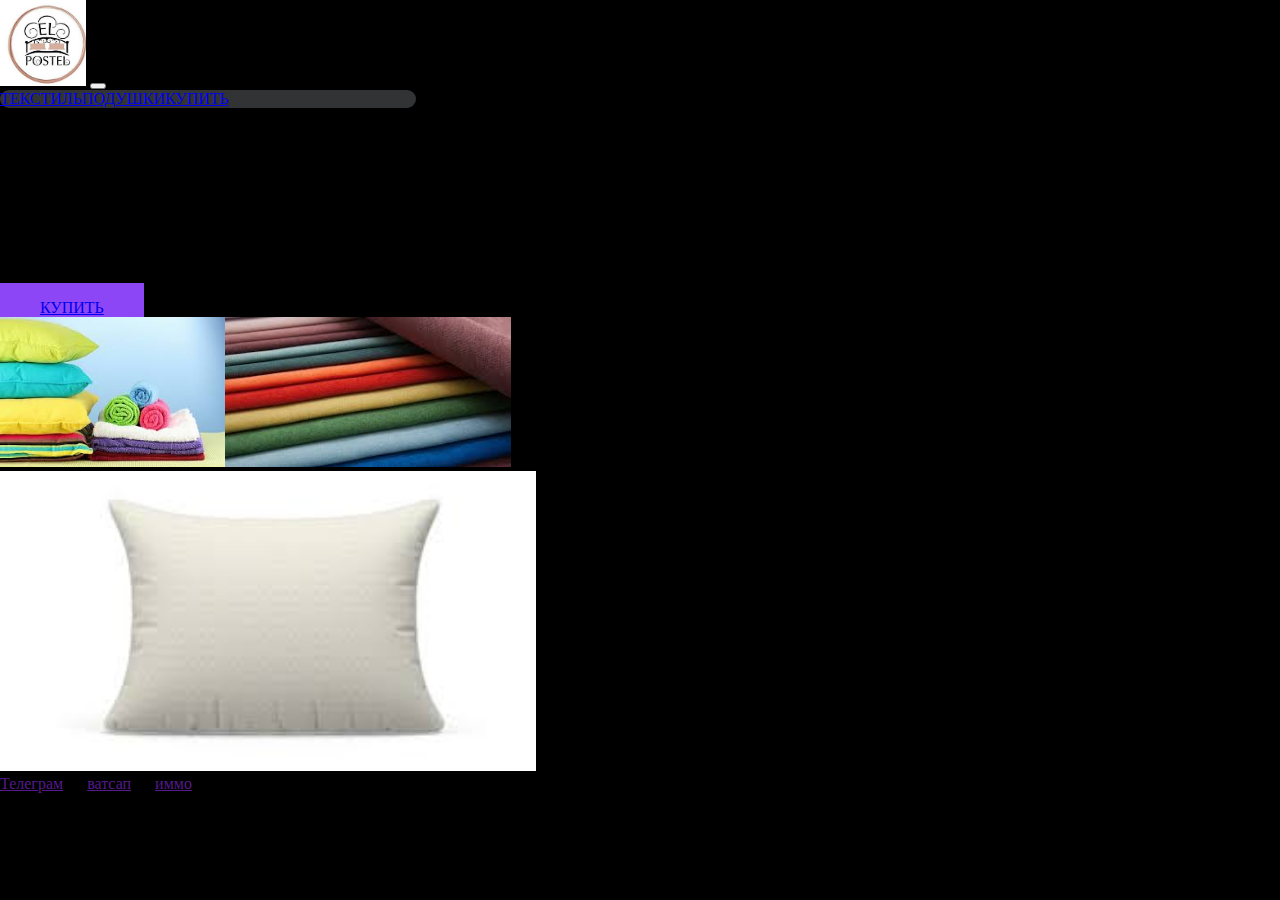
<file: index.html>
<!DOCTYPE html>
<html lang="en">
  <head>
    <meta charset="UTF-8">
    <meta http-equiv="X-UA-Compatible" content="IE=edge">
    <meta name="viewport" content="width=device-width, initial-scale=1.0">
    <title>Главная</title>
    <!-- Bootstrap-->
    <link href="https://cdn.jsdelivr.net/npm/bootstrap@5.2.3/dist/css/bootstrap.min.css" rel="stylesheet" integrity="sha384-rbsA2VBKQhggwzxH7pPCaAqO46MgnOM80zW1RWuH61DGLwZJEdK2Kadq2F9CUG65" crossorigin="anonymous">
    <!-- Свой файл стилей-->
    <link rel="stylesheet" href="style.css">
  </head>
    </head>
  <body>
    <div class="container-xl p-0">
      <nav class="navbar navbar-expand-lg menu-bg">
        <div class="container-fluid"><a class="navbar-brand" href="/"><img class="logo" src="[data-uri]" width="86" height="86" alt=""></a>
          <button class="navbar-toggler menu-btn" type="button" data-bs-toggle="collapse" data-bs-target="#navbarNavAltMarkup" aria-controls="navbarNavAltMarkup" aria-expanded="false" aria-label="Переключатель навигации"><span class="navbar-toggler-icon"></span></button>
          <div class="collapse navbar-collapse justify-content-center" id="navbarNavAltMarku">
            <div class="navbar-nav navigation"><a class="nav-link text-white fs-5" href="dota.html">ТЕКСТИЛЬ</a><a class="nav-link text-white fs-5 mx-4" href="fortnite.html">ПОДУШКИ</a><a class="nav-link text-white fs-5" href="gta.html">КУПИТЬ</a></div>
          </div>
        </div>
      </nav>
    </div>
    <main>
      <section class="main-content pt-5">
        <div class="container">
          <div class="row">
            <div class="col-xxl-7 col-xl-6 col-lg-6 col-md-12">
              <!-- Колонка для блока с текстом-->
              <div class="hero-section pb-5">
                <h1 class="hero-title text-white m-0">ОНЛАЙН МАГАЗИН ТЕКСТИЛЯ И ПОСТЕЛЬНОГО БЕЛЬЯ<br> HOLA</h1>
                  <br> </p><a class="btn btn-purple text-white" href="page5.html">КУПИТЬ</a>
                </div>
              </div>
            <div class="col-xxl-5 col-xl-6 col-lg-6 col-md-12">
              <!-- Колонка для карточек с играми-->
              <div class="card-games d-flex flex-column">
                <div class="first-card-row d-flex justify-content-between">
                  <div class=""><img src="[data-uri]"
                    weigt:="100px"
                    height="150px"
                      <div class=""><img src="[data-uri]"
                    weigt:="100px"
                    height="150px"
                        </div>
                      <div class=""><img src="[data-uri]"
                    weigt:="100px"
                    height="300px"
                  </div>
              <!-- // Колонка для карточек с играми-->
            </div>
          </div>
        </div>
      </section>
    </main>
      <footer>
        <div class="footer-content container d-flex justify-content-center mt-5 pb-4"><a class="text-white footer-link" href="">Телеграм</a><a class="text-white footer-link" href="">ватсап</a><a class="text-white footer-link" href="">иммо</a></div>
            </footer>
              <!-- Bootstrap JS-->
                <script src="https://cdn.jsdelivr.net/npm/bootstrap@5.2.3/dist/js/bootstrap.bundle.min.js" crossorigin="anonymous"></script>
              </body>
            </html>
</file>
<file: style.css>
* {
    margin: 0;
    box-sizing: border-box;
  }
  body {
    background: #000000;
  }
  .navigation {
    background-color: #323335;
    border-radius: 24px;
    width: 416px;
    justify-content: center;
  }
  
  .logo {
    animation-name: rotation;
    animation-duration: 8s;
    animation-iteration-count: infinite;
    animation-timing-function: linear;
  }
  
  .logo:hover {
    animation-play-state: paused;
  }
  
  @keyframes rotation {
    0% {
      transform: rotate(0deg);
    }
    100% {
      transform: rotate(360deg);
    }
  }
  
  .dota-box {
    height: calc(100vh - 112px);
    background-image: url("./img/pic/dota-big.png");
    background-repeat: no-repeat;
    background-position: bottom right;
    background-size: contain;
  }
  .gta-box {
    height: calc(100vh - 112px);
    background-image: url("./img/pic/gta-big.png");
    background-repeat: no-repeat;
    background-position: bottom right;
    background-size: contain;
  }
  .fortnite-box {
    height: calc(100vh - 112px);
    background-image: url("./img/pic/fortnite-big.png");
    background-repeat: no-repeat;
    background-position: bottom right;
    background-size: contain;
  }
  .img-mobile {
    display: none;
  }
  
  .gallery, .articles {
    background-color: #F1EFE4;
  }
  
  .swiper {
    width: 100%;
    height: 100%;
  }
  .swiper-slide {
    text-align: center;
    font-size: 18px;
    background: #fff;
    background: transparent;
    display: flex;
    align-items: center;
  }
  .swiper-slide img {
    display: block;
    width: 100%;
    height: 100%;
    object-fit: cover;
  }
  .swiper-slide {
    width: 80%;
  }
  
  
  @media (max-width: 991px) {
    .menu-bg {
      background-color: #323335;
    }
    .menu-btn {
      background-color: #fff;
    }
    .nav-link:nth-child(2) {
      margin: 0 !important;
    }
    .btn-purple {
      display: block;
    }
    .dota-box, .fortnite-box, .gta-box {
      height: 100%;
      background-image: none;
    }
    .img-mobile {
      display: flex;
      justify-content: flex-end;
    }
    .img-mobile img {
      width: 450px;
    }
  }
  
  .hero-title {
    font-size: 64px;
    line-height: 1.2;
  }
  .hero-desc {
    line-height: 1.35;
    font-size: 24px;
  }
  .btn-purple {
    background-color: #8d46f6;
    padding: 16px 40px;
    transition: background 0.2s ease-in-out;
  }
  .btn-purple:hover {
    background-color: #0824f1;
  }
  @media (max-width: 1400px) {
    .hero-title {
      font-size: 48px;
    }
    .hero-desc {
      font-size: 20px;
    }
  }
  
  .gta-img {
    flex: 1.5;
    height: 330px;
    display: flex;
    justify-content: center;
    align-items: flex-end;
    border-radius: 56px;
    margin-right: 8px;
    background-color: #8b72ff;
    transition: 0.2s ease-in;
  }
  .gta-img:hover {
    background-color: #8d46f6;
  }
  
  .fortnite-img {
    flex: 1;
    height: 330px;
    display: flex;
    justify-content: center;
    align-items: flex-end;
    border-radius: 56px;
    margin-left: 8px;
    background-color: #fdf386;
    transition: 0.2s ease-in;
    overflow-y: clip;
  }
  .fortnite-img:hover {
    background-color: #71e66e;
  }
  
  .dota-img {
    width: 100%;
    height: 330px;
    display: flex;
    justify-content: center;
    align-items: flex-end;
    border-radius: 56px;
    background-color: #69adfd;
    transition: 0.2s ease-in;
    overflow-y: clip;
  }
  .dota-img img {
    object-fit: contain;
    width: 100%;
    object-position: center;
    height: 100%;
  }
  .dota-img:hover {
    background-color: #fcb8ff;
  }
  
  .footer-link:nth-child(2) {
    margin: 0 24px;
  }
  
  @media (max-width: 420px) {
    .first-card-row {
      flex-direction: column;
    }
    .gta-img {
      margin-right: 0;
      margin-bottom: 24px;
    }
    .fortnite-img {
      margin: 0;
    }
    .hero-title {
      font-size: 38px;
    }
    .footer-content {
      flex-direction: column;
    }
    .footer-link:nth-child(2) {
      margin: 0;
    }
    .img-mobile img {
      width: 350px;
    }
  }
</file>
